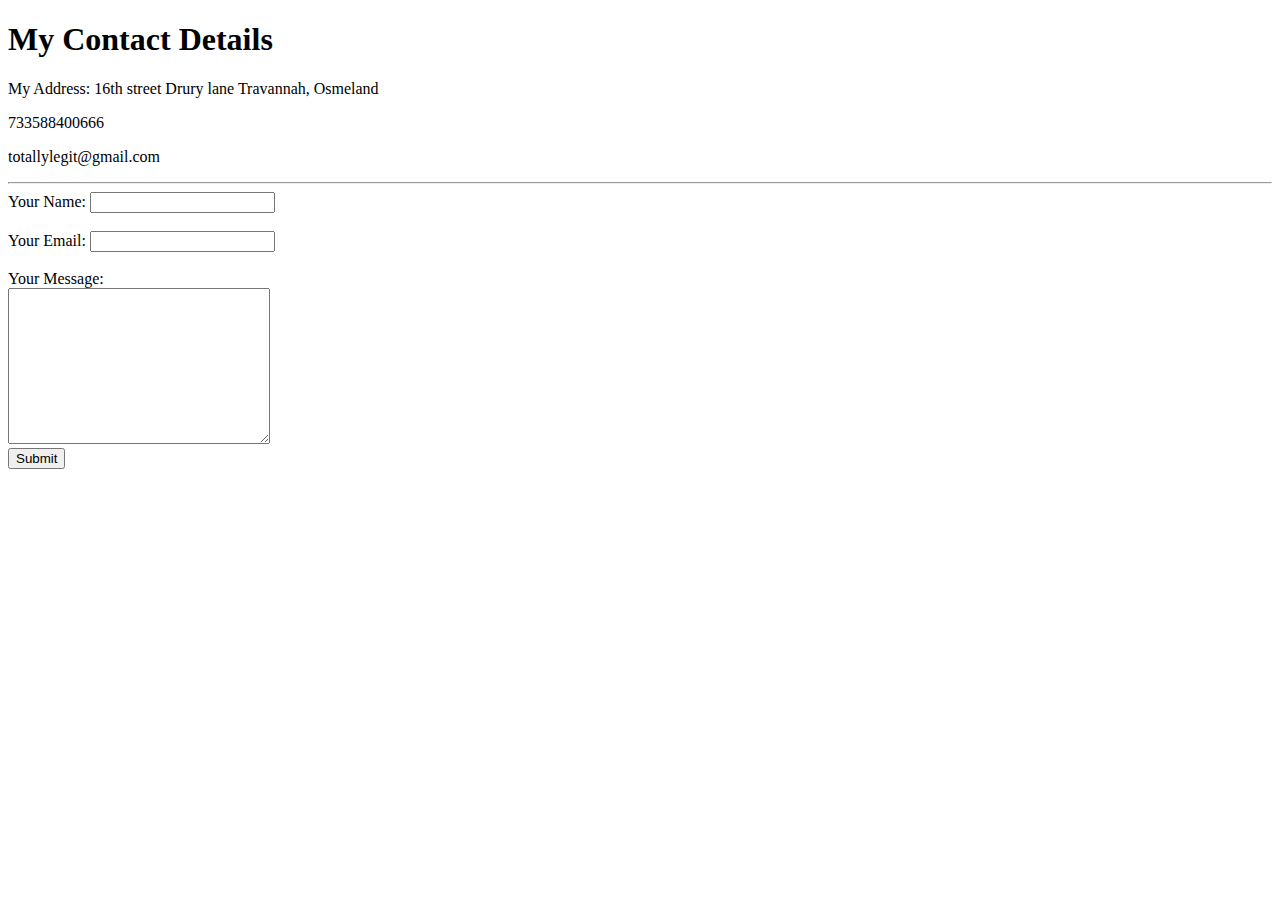
<file: contact_me.html>
<!DOCTYPE html>
<html lang="en">
<head>
    <meta charset="UTF-8">
    <title>Contact Me :)</title>
</head>
<body>
<h1 style=font-family:verdana;>My Contact Details</h1>
<p style=font-family:verdana;>My Address: 16th street Drury lane Travannah, Osmeland</p>
<p style=font-family:verdana;>733588400666</p>
<p style=font-family:verdana;>totallylegit@gmail.com</p>
<hr>
<form enctype="text/plain" action="mailto:yaqoutaali70@gmail.com" method="post">
<label style=font-family:verdana;>Your Name:</label>
<input type="text" name="yourName" value=""><br><br>
<label style=font-family:verdana;>Your Email:</label>
<input type="email" name="yourEmail" value=""><br><br>
<label style=font-family:verdana;>Your Message:</label><br>
<textarea name="yourMessage" rows="10" cols="30"></textarea><br>
<input type="submit" name="">
</form>
</body>
</html>
</file>
